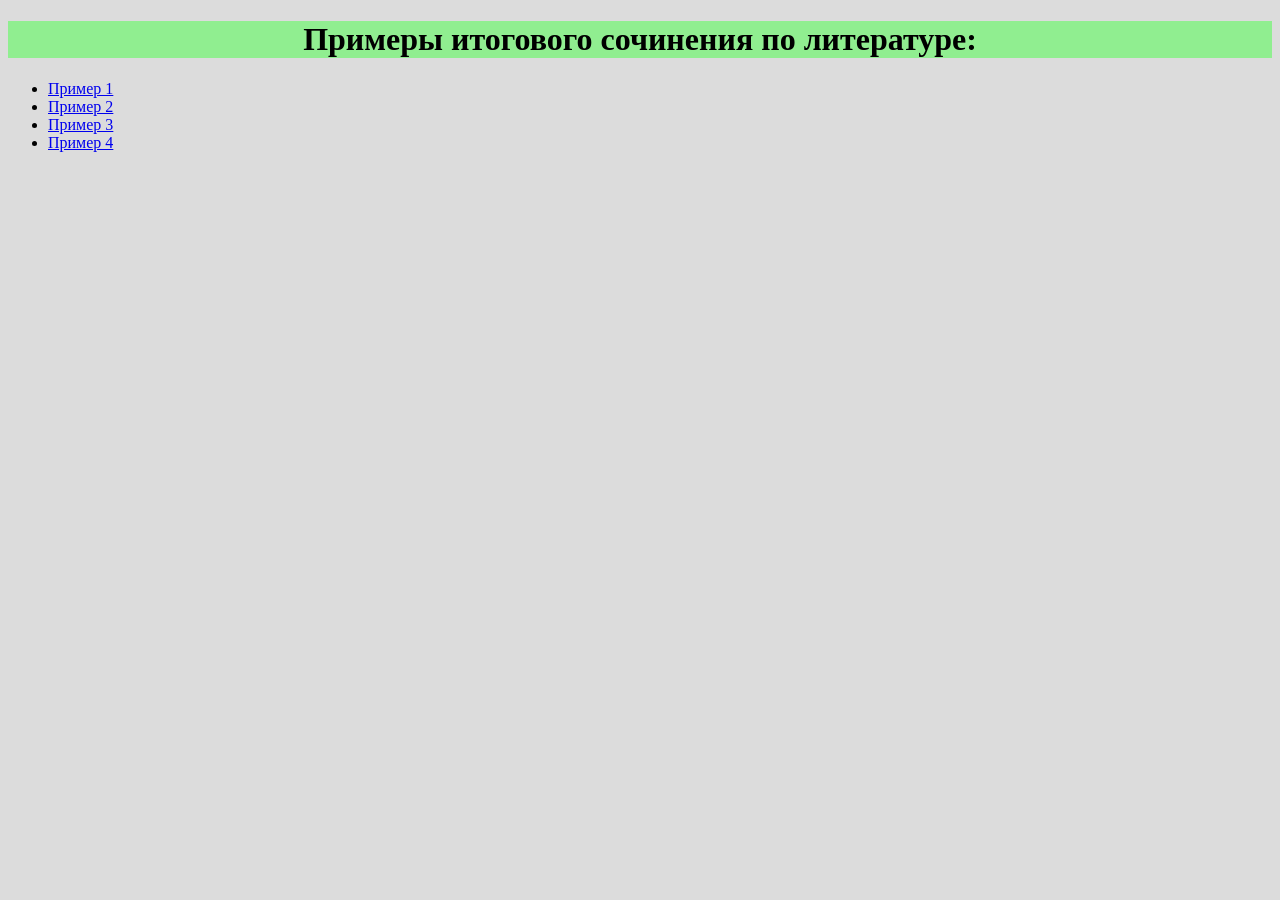
<file: index.html>
<!doctype html>
<html>
    <head>
        <meta charset="utf-8">
        <title>Итоговое сочинение</title>
        <link rel="stylesheet" href='style.css'>
    </head>
    <body>
            <h1>Примеры итогового сочинения по литературе:</h1>
        <ul>
            <li><a href="p1.html">Пример 1 </a></li>
            <li><a href="p2.html">Пример 2 </a></li>
            <li><a href="p3.html">Пример 3 </a></li>
            <li><a href="p4.html">Пример 4 </a></li>
        </ul>
    </body>
</html>

<!doctype html>
</file>
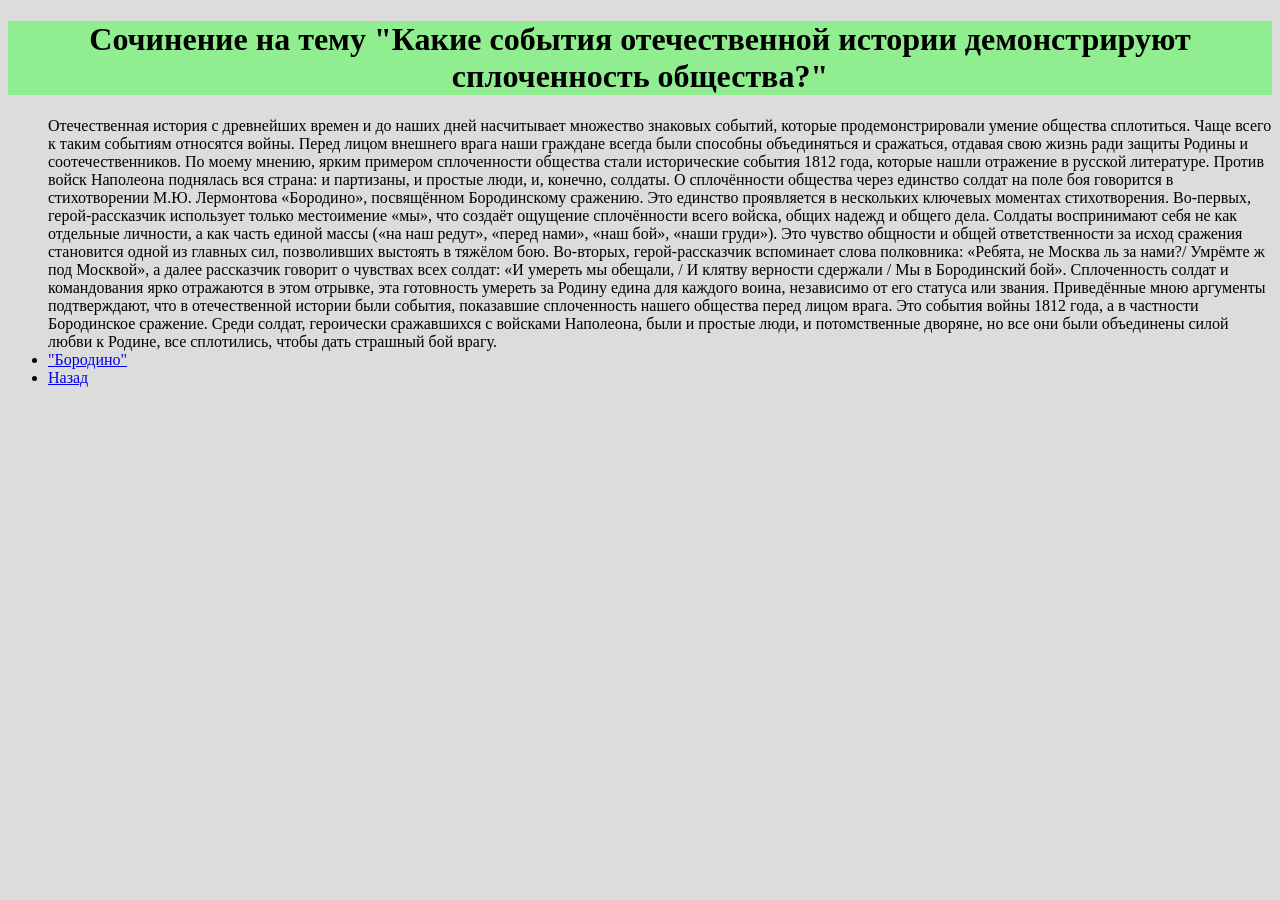
<file: p1.html>
<!doctype html>
<html>
    <head>
        <meta charset="utf-8">
        <title>Пример 1</title>
         <link rel="stylesheet" href='style.css'>
    </head>
    <body>
        <h1>Сочинение на тему "Какие события отечественной истории демонстрируют сплоченность общества?"</h1>
 <ul>
            Отечественная история с древнейших времен и до наших дней насчитывает множество знаковых событий, которые продемонстрировали умение общества сплотиться. Чаще всего к таким событиям относятся войны. Перед лицом внешнего врага наши граждане всегда были способны объединяться и сражаться, отдавая свою жизнь ради защиты Родины и соотечественников.
По моему мнению, ярким примером сплоченности общества стали исторические события 1812 года, которые нашли отражение в русской литературе. Против войск Наполеона поднялась вся страна: и партизаны, и простые люди, и, конечно, солдаты. О сплочённости общества через единство солдат на поле боя говорится в стихотворении М.Ю. Лермонтова «Бородино»,
посвящённом Бородинскому сражению. Это единство проявляется в нескольких ключевых моментах стихотворения. Во-первых, герой-рассказчик использует только местоимение «мы», что создаёт ощущение сплочённости всего войска, общих надежд и общего дела. Солдаты воспринимают себя не как отдельные личности, а как часть единой массы («на наш редут», «перед нами», «наш бой», «наши груди»).
Это чувство общности и общей ответственности за исход сражения становится одной из главных сил, позволивших выстоять в тяжёлом бою.
Во-вторых, герой-рассказчик вспоминает слова полковника: «Ребята, не Москва ль за нами?/ Умрёмте ж под Москвой», а далее рассказчик говорит о чувствах всех солдат: «И умереть мы обещали, / И клятву верности сдержали / Мы в Бородинский бой». Сплоченность солдат и командования ярко отражаются в этом отрывке, эта готовность умереть за Родину едина для каждого воина, независимо от его статуса или звания.
Приведённые мною аргументы подтверждают, что в отечественной истории были события, показавшие сплоченность нашего общества перед лицом врага. Это события войны 1812 года, а в частности Бородинское сражение. Среди солдат, героически сражавшихся с войсками Наполеона, были и простые люди, и потомственные дворяне, но все они были объединены силой любви к Родине, все сплотились, чтобы дать страшный бой врагу.
<li><a href="https://ilibrary.ru/text/2/p.1/index.html">"Бородино"</a></li>
<li><a href="index.html">Назад</a></li>
 </ul>
    </body>
</html>
</file>
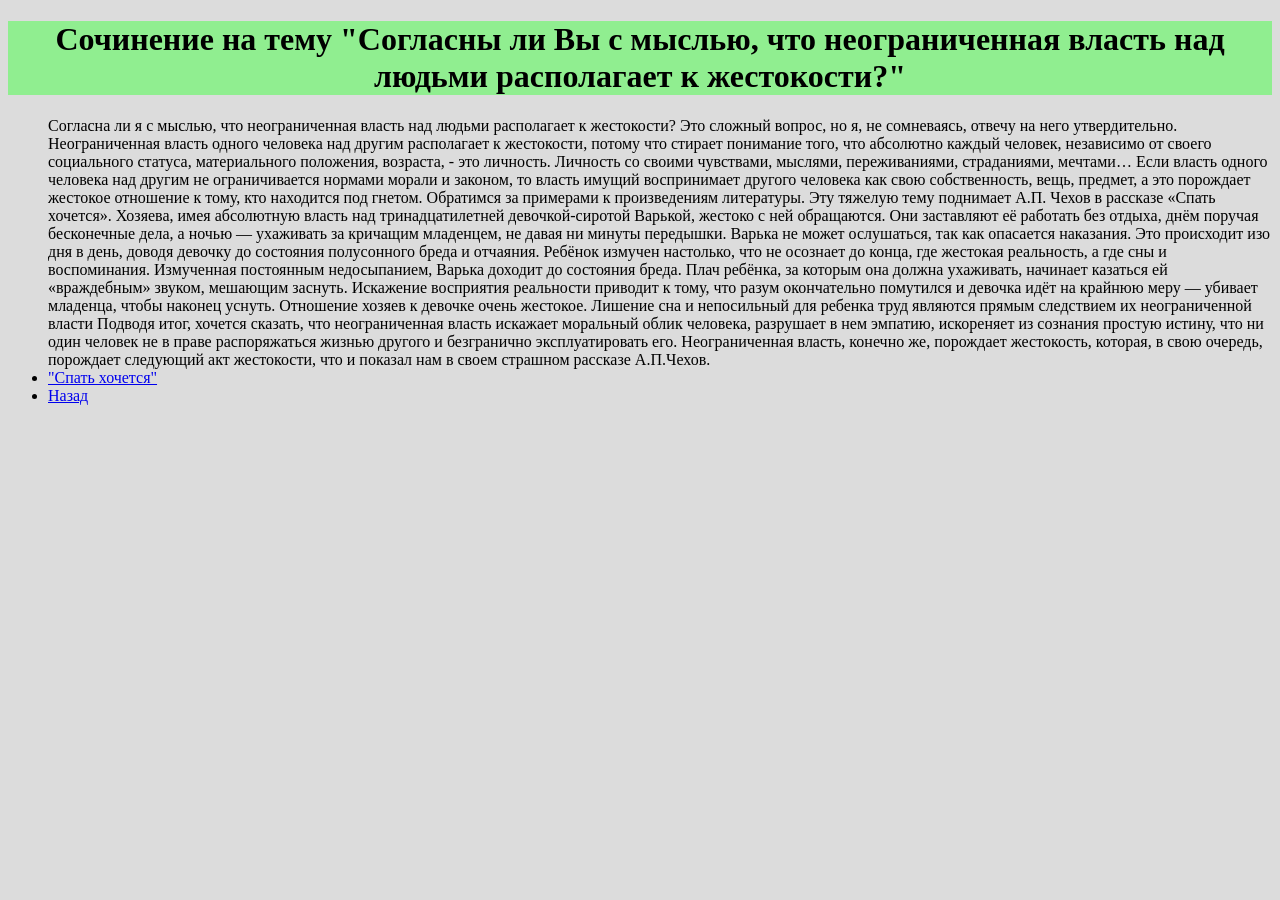
<file: p2.html>
<!doctype html>
<html>
    <head>
        <meta charset="utf-8">
        <title>Пример 2</title>
         <link rel="stylesheet" href='style.css'>
    </head>
    <body>
        <h1>Сочинение на тему "Согласны ли Вы с мыслью, что неограниченная власть над людьми располагает к жестокости?"</h1>
 <ul>
           Согласна ли я с мыслью, что неограниченная власть над людьми располагает к жестокости? Это сложный вопрос,  но я,  не сомневаясь, отвечу на него утвердительно. Неограниченная власть одного человека над другим располагает к жестокости, потому что стирает понимание того, что абсолютно каждый человек, независимо от своего социального статуса, материального положения, возраста, - это личность. Личность со своими чувствами, мыслями, переживаниями, страданиями, мечтами… Если власть одного человека над другим не ограничивается нормами морали и законом, то власть имущий воспринимает другого человека как свою собственность, вещь, предмет, а это порождает жестокое отношение к тому, кто находится под гнетом.
Обратимся за примерами к произведениям литературы. Эту тяжелую тему поднимает А.П. Чехов в рассказе «Спать хочется». Хозяева, имея абсолютную власть над тринадцатилетней девочкой-сиротой Варькой, жестоко с ней обращаются. Они заставляют её работать без отдыха, днём поручая бесконечные дела, а ночью — ухаживать за кричащим младенцем, не давая ни минуты передышки. Варька не может ослушаться, так как опасается наказания. Это происходит изо дня в день, доводя девочку до состояния полусонного бреда и отчаяния. Ребёнок измучен настолько, что не осознает до конца, где жестокая реальность, а где сны и воспоминания. Измученная постоянным недосыпанием, Варька доходит до состояния бреда. Плач ребёнка, за которым она должна ухаживать, начинает казаться ей «враждебным» звуком, мешающим заснуть. Искажение восприятия реальности приводит  к тому, что разум окончательно помутился и девочка идёт на крайнюю меру — убивает младенца, чтобы наконец уснуть. Отношение хозяев к девочке очень жестокое.  Лишение сна и непосильный для ребенка труд являются прямым следствием их неограниченной власти
Подводя итог, хочется сказать, что  неограниченная власть искажает моральный облик человека, разрушает в нем эмпатию, искореняет из сознания простую истину, что ни один человек не в праве распоряжаться жизнью другого и безгранично эксплуатировать его. Неограниченная власть, конечно же, порождает жестокость, которая, в свою очередь, порождает следующий акт жестокости, что и показал нам в своем страшном рассказе А.П.Чехов.
<li><a href="https://ilibrary.ru/text/683/p.1/index.html">"Спать хочется"</a></li>
<li><a href="index.html">Назад</a></li>
</ul>
    </body>
</html>
</file>
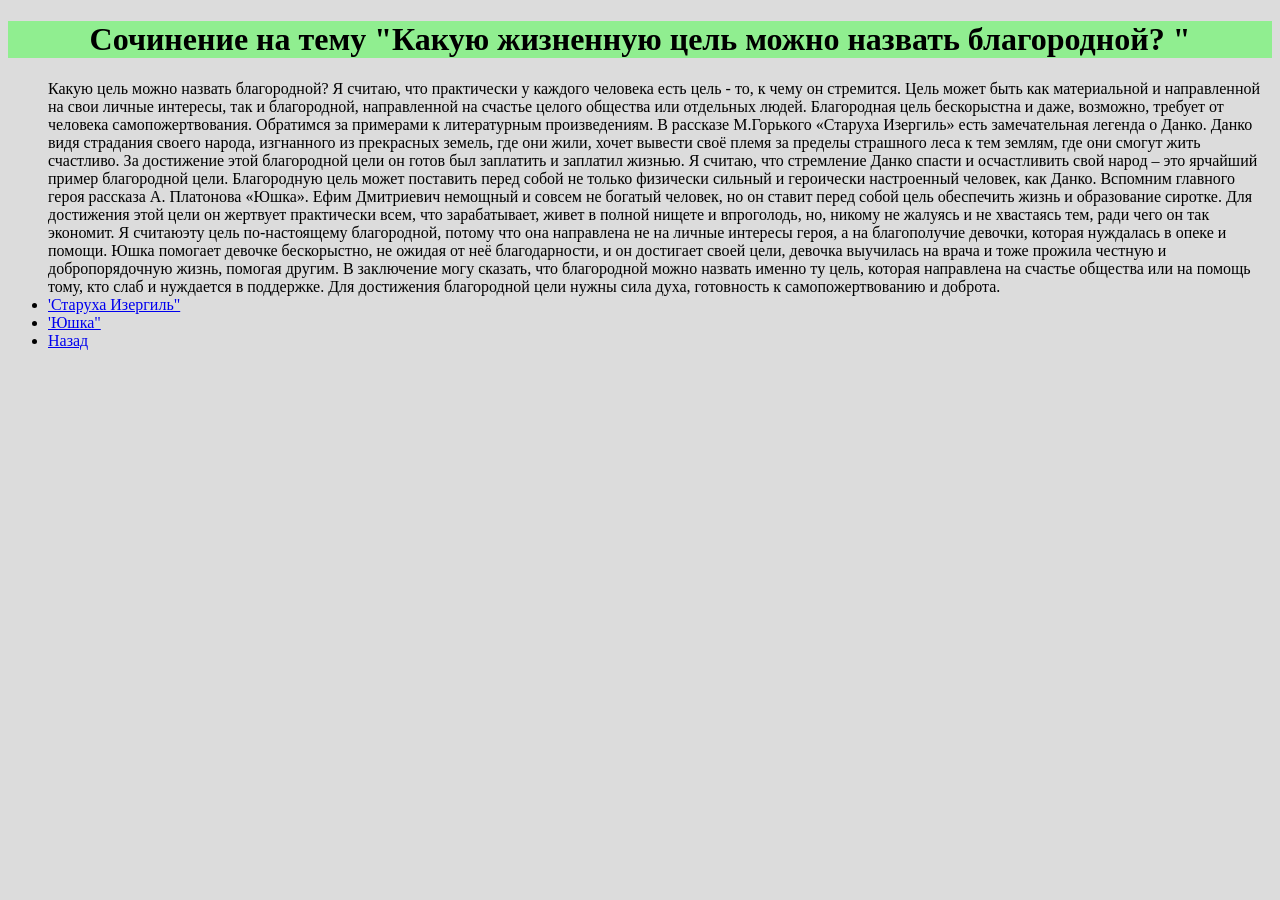
<file: p3.html>
<!doctype html>
<html>
    <head>
        <meta charset="utf-8">
        <title>Пример 3</title>
         <link rel="stylesheet" href='style.css'>
    </head>
    <body>
        <h1>Сочинение на тему "Какую жизненную цель можно назвать благородной? "</h1>
 <ul>

          Какую цель можно назвать благородной? Я считаю, что практически у каждого человека есть цель - то, к чему он стремится. Цель может быть как материальной и направленной на свои личные интересы, так и благородной, направленной на счастье целого общества или отдельных людей. Благородная цель бескорыстна и даже, возможно, требует от человека самопожертвования.
Обратимся за примерами к литературным произведениям. В рассказе М.Горького «Старуха Изергиль» есть замечательная легенда о Данко. Данко видя страдания своего народа, изгнанного из прекрасных земель, где они жили, хочет вывести своё племя за пределы страшного леса к тем землям, где они смогут жить счастливо. За достижение этой благородной цели он готов был заплатить и заплатил жизнью. Я считаю, что стремление Данко спасти и осчастливить свой народ – это ярчайший пример благородной цели.
Благородную цель может поставить перед собой не только физически сильный и героически настроенный человек, как Данко. Вспомним главного героя рассказа А. Платонова «Юшка». Ефим Дмитриевич немощный и совсем не богатый человек, но он ставит перед собой цель обеспечить жизнь и образование сиротке. Для достижения этой цели он жертвует практически всем, что зарабатывает, живет в полной нищете и впроголодь, но, никому не жалуясь и не хвастаясь тем, ради чего он так экономит. Я считаюэту цель по-настоящему благородной, потому что она направлена не на личные интересы героя, а на благополучие девочки, которая нуждалась в опеке и помощи. Юшка помогает девочке бескорыстно, не ожидая от неё благодарности, и он достигает своей цели, девочка выучилась на врача и тоже прожила честную и добропорядочную жизнь, помогая другим.
В заключение могу сказать, что благородной можно назвать именно ту цель, которая направлена на счастье общества или на помощь тому, кто слаб и нуждается в поддержке. Для достижения благородной цели нужны сила духа, готовность к самопожертвованию и доброта.
<li><a href="https://ilibrary.ru/text/486/p.1/index.html">'Старуха Изергиль"</a></li>
    <li><a href="https://ilibrary.ru/text/1192/p.1/index.html">'Юшка"</a></li>
<li><a href="index.html">Назад</a></li>
</ul>
    </body>
</html>
</file>
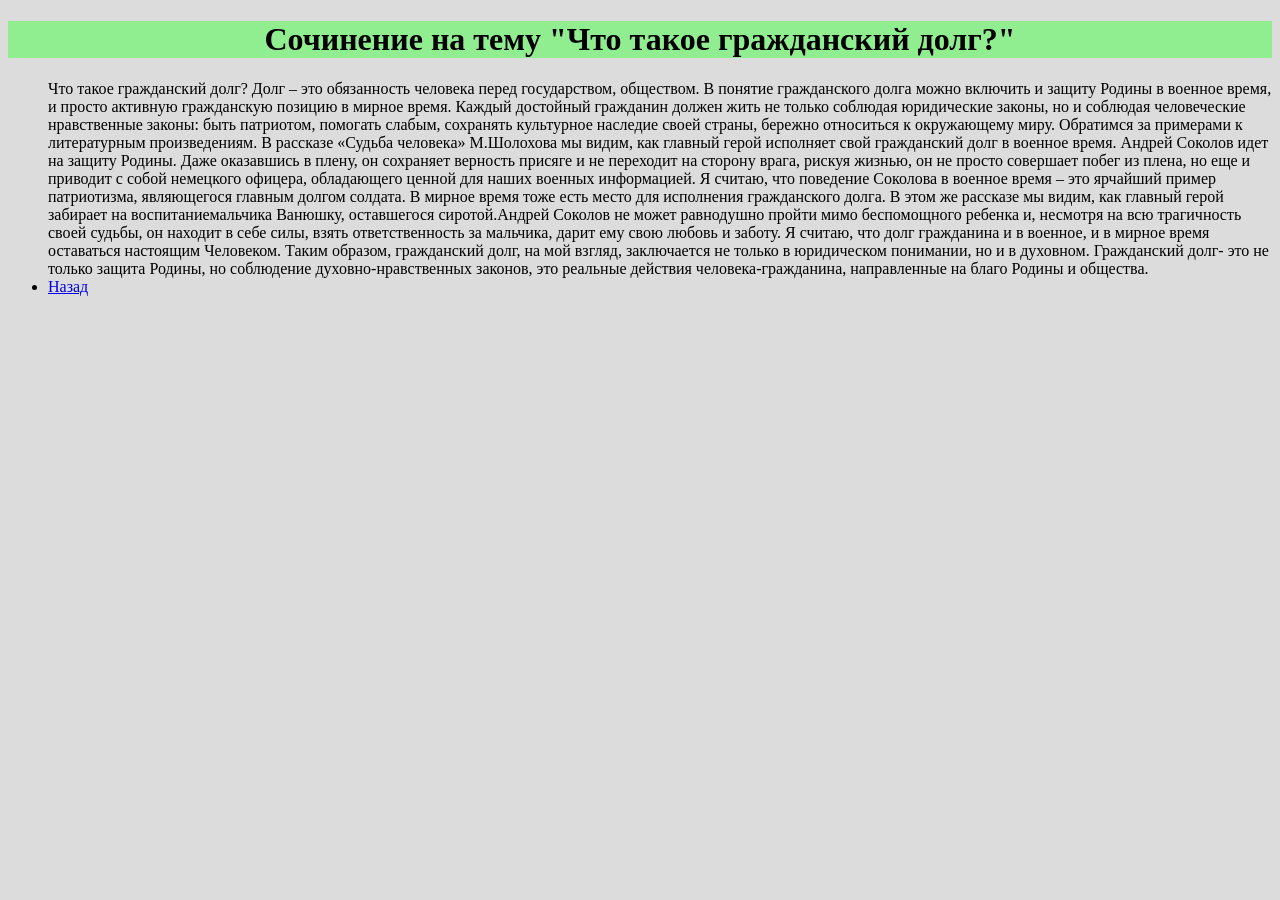
<file: p4.html>
<!doctype html>
<html>
    <head>
        <meta charset="utf-8">
        <title>Пример 4</title>
         <link rel="stylesheet" href='style.css'>
    </head>
    <body>
        <h1>Сочинение на тему "Что такое гражданский долг?"</h1>
 <ul>
          Что такое гражданский долг? Долг – это обязанность человека перед государством, обществом. В понятие гражданского долга можно включить и защиту Родины в военное время, и просто активную гражданскую позицию в мирное время. Каждый достойный гражданин должен жить не только соблюдая юридические законы, но и соблюдая человеческие нравственные законы: быть патриотом, помогать слабым, сохранять культурное наследие своей страны, бережно относиться к окружающему миру.
Обратимся за примерами к литературным произведениям. В рассказе «Судьба человека» М.Шолохова мы видим, как главный герой исполняет свой гражданский долг в военное время. Андрей Соколов идет на защиту Родины. Даже оказавшись в плену, он сохраняет верность присяге и не переходит на сторону врага, рискуя жизнью, он не просто совершает побег из плена, но еще и приводит с собой немецкого офицера, обладающего ценной для наших военных информацией. Я считаю, что поведение Соколова в военное время – это ярчайший пример патриотизма, являющегося главным долгом солдата.
В мирное время тоже есть место для исполнения гражданского долга. В этом же рассказе мы видим, как главный герой забирает на воспитаниемальчика Ванюшку, оставшегося сиротой.Андрей Соколов не может равнодушно пройти мимо беспомощного ребенка и, несмотря на всю трагичность своей судьбы, он находит в себе силы, взять ответственность за мальчика, дарит ему свою любовь и заботу. Я считаю, что долг гражданина и в военное, и в мирное время оставаться настоящим Человеком.
Таким образом, гражданский долг, на мой взгляд, заключается не только в юридическом понимании, но и в духовном. Гражданский долг- это не только защита Родины, но соблюдение духовно-нравственных законов, это реальные действия человека-гражданина, направленные на благо Родины и общества.
<li><a href="index.html">Назад</a></li>
</ul>

    </body>
</html>
</file>
<file: style.css>
body{background-color: gainsboro }
h1{background-color: lightgreen; text-align: center}
</file>
